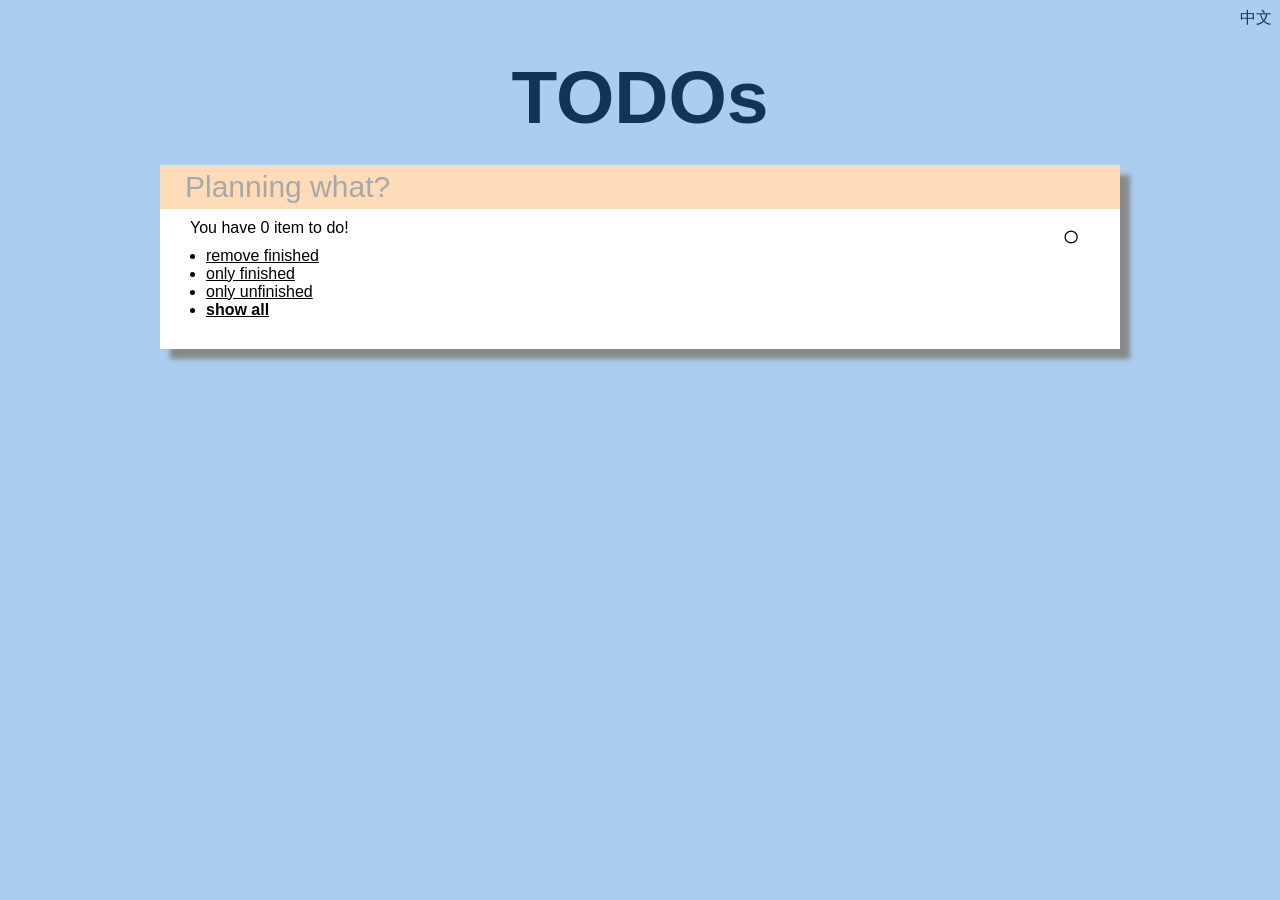
<file: index.html>
<!DOCTYPE html>
<html>
  <head>
    <title>TODOs</title>
    <meta charset="utf-8">
    <meta name="viewport" content="width=device-width, initial-scale=1">
  </head>
  <body>
    <div id="langsel">
      <span id="langswc">中文</span>
    </div>
    <h1 id="theH1">TODOs</h1>
    <div id="cont">
      <div id="mainer">
        <input type="text" id="eventName" placeholder="Planning what?"/>
        <ul id="eventList"></ul>
      </div>
      <div id="bottomSide">
        <div id="eventCount">You have 0 item to do! Congratulations!</div>
        <ul id="selector">
          <li id="removeFinished">remove finished</li>
          <li id="onlyFinished">only finished</li>
          <li id="onlyUnfinished">only unfinished</li>
          <li id="showAll" class="cur">show all</li>
        </div>
      </div>
    </div>
    <div id="debug"></div>
    <link rel="stylesheet" type="text/css" href="TODOs.css" />
    <script src="TODOs.js" type="text/javascript"></script>
  </body>
</html>
</file>
<file: TODOs.css>
body{
  font-family:'Lucida Sans', 'Lucida Sans Regular', 'Lucida Grande', 'Lucida Sans Unicode', Geneva, Verdana, sans-serif;
  background: #abcdef;
}
#cont{
  margin: 0 auto;
  background-color: white;
  box-shadow: 10px 10px 5px #888888;
  box-sizing: border-box;
  width: 75vw;
}
h1{
  font-size: 75px;
  padding: 25px;
  margin: 0;
  text-align: center;
  color: #123456;
}
#mainer{
  font-size: 30px;
}
input{
  font-size: inherit;
  font-family: inherit;
  border: 0;
  outline: none;
  box-sizing: border-box;
  padding: 5px 25px;
  background-color: #fedcba;
  width: 100%;
}
input::-webkit-input-placeholder{
  color:#a8a8a8;
}
input::moz-placeholder{
  color:#a8a8a8;
}
ul{
  list-style: none;
  margin-top: 10px;
  margin-bottom: 10px;
  padding-right: 40px;
}
ul li{
  border-bottom:#12345678 2px dotted;
  position: relative;
  word-wrap: break-word;
}
ul li:last-child{
  border-bottom: 0;
}
li .toggler{
  right: 0;
  position: absolute;
  user-select: none;
}
li.finished{
  text-decoration: line-through;
  color: #888888;
}
#bottomSide{
  padding-left: 30px;
  padding-bottom: 20px;
}
#langsel{
  display: flex;
  flex-direction:row-reverse;
}
#langswc{
  color: #123456;
}
.deleting{
  position: absolute;/*早用这个不就完了嘛！*/
  top:0;
  right:0;
  height: 46px;
  background-color:#ff333341;
  color:#ff3333;
  text-align: right;
  z-index:0;
}
input.altera{
  padding:0;
  background-color:white;
  color:#257747;
}
input.altera.finished{
  text-decoration:line-through;
}
#selector{
  list-style: disc;
  padding: 0 1em;
}
#eventCont{
  font-size:1.2em;
}
#selector li{
  border:0;
  text-decoration:underline;
}
#selector li.cur{
  font-weight: bold;
}
</file>
